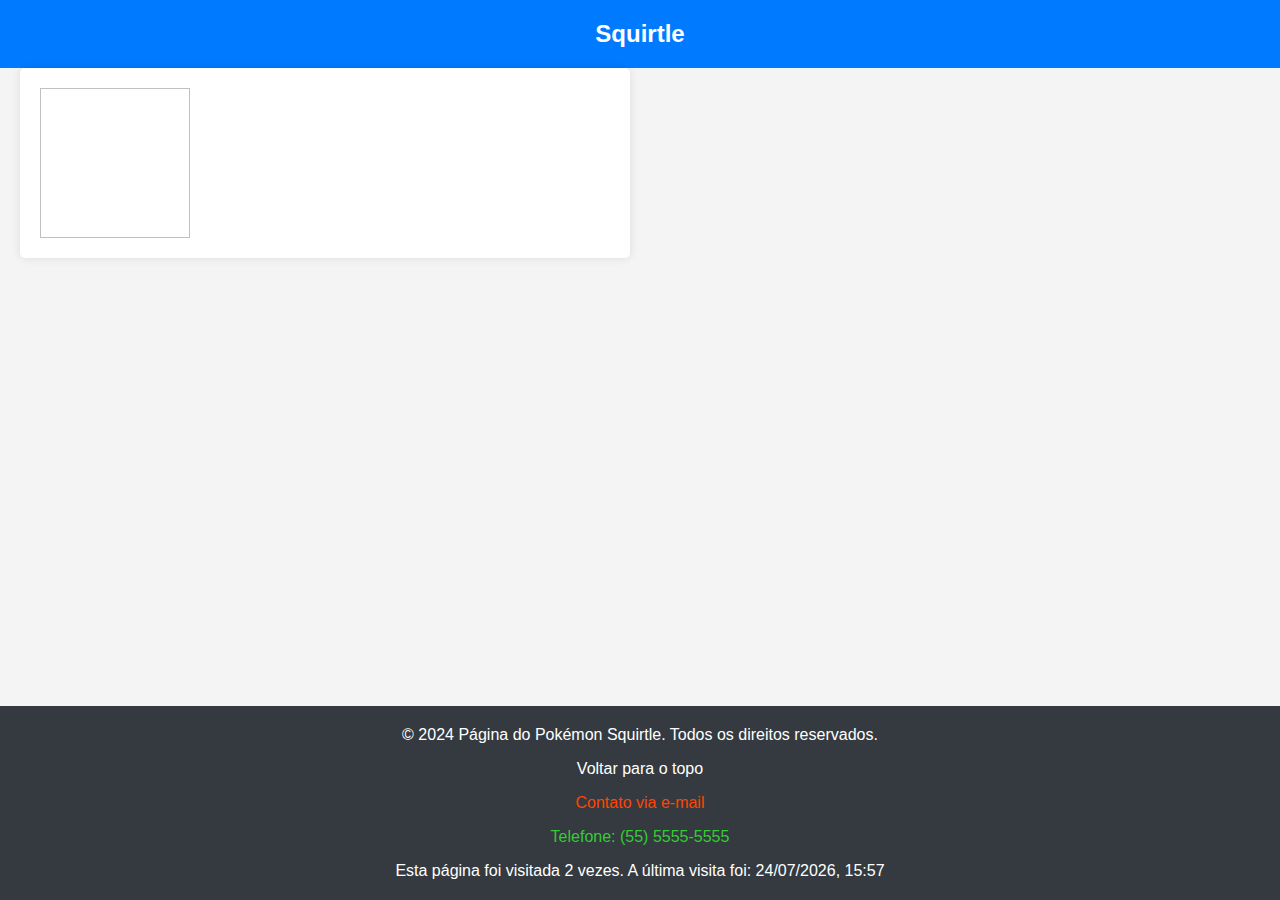
<file: pages/pokemon/index.html>
<!DOCTYPE html>
<html lang="pt-br">
  <head>
    <meta charset="UTF-8" />
    <meta name="viewport" content="width=device-width, initial-scale=1" />
    <title>Página do Pokémon Squirtle</title>

    <link rel="stylesheet" href="../../styles.css" />
    <link rel="stylesheet" href="./styles.css" />
  </head>
  <body>
    <header id="header">
      <a href="../../index.html">
        <h1>Squirtle</h1>
      </a>
    </header>

    <main>
      <section id="info-pokemon" aria-labelledby="info-pokemon-label">
        <img />
      </section>
    </main>

    <footer aria-label="Rodapé">
      <p aria-label="Copyright">
        &copy; 2024 Página do Pokémon Squirtle. Todos os direitos reservados.
      </p>
      <p><a href="#header">Voltar para o topo</a></p>
      <p><a href="mailto:contato@squirtlepage.com">Contato via e-mail</a></p>
      <p><a href="tel:+5555555555">Telefone: (55) 5555-5555</a></p>
    </footer>
    <script src="./index.js"></script>
    <script src="../../footer-counter.js"></script>
  </body>
</html>
</file>
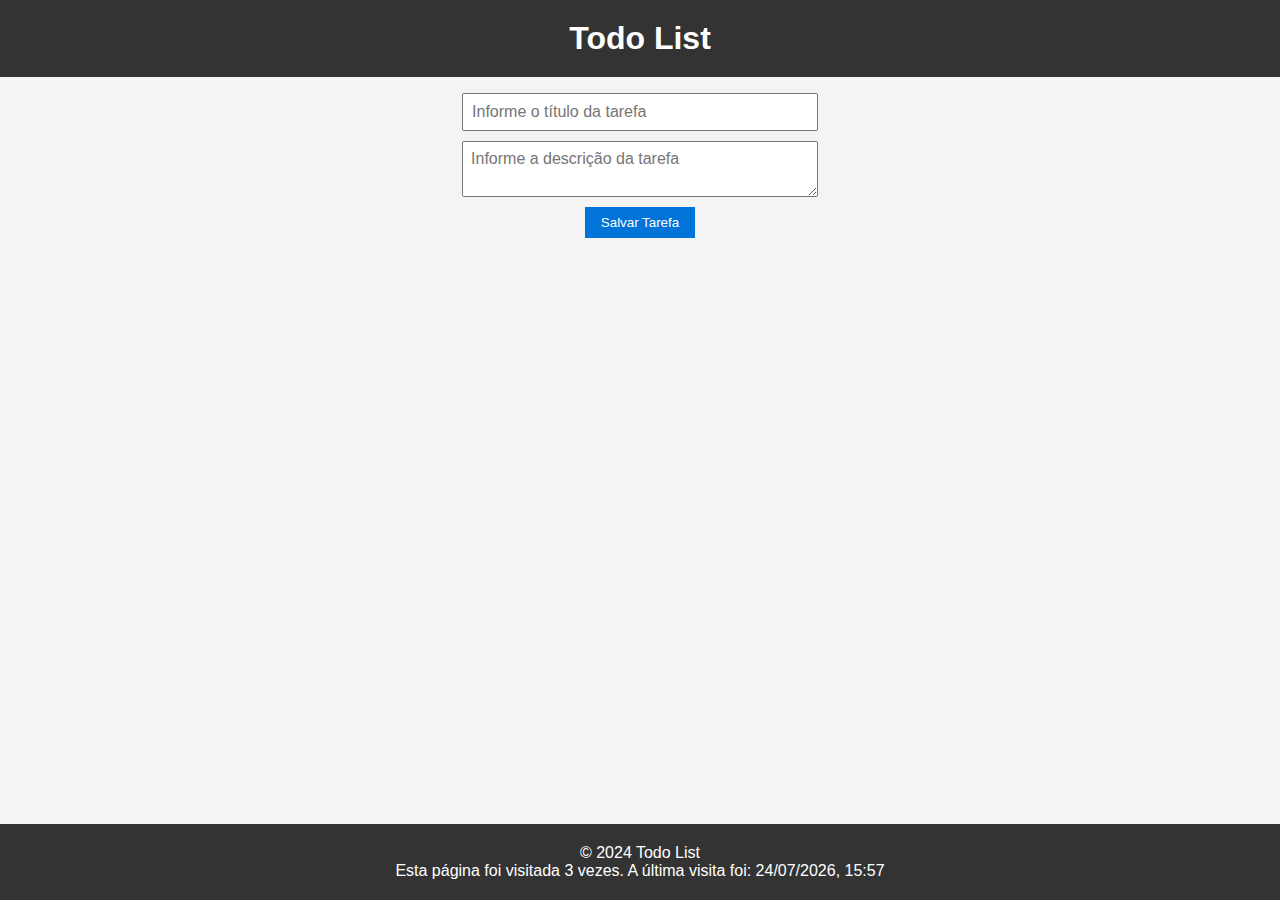
<file: pages/todo/index.html>
<!DOCTYPE html>
<html lang="pt-br">
  <head>
    <meta charset="UTF-8" />
    <meta name="viewport" content="width=device-width, initial-scale=1.0" />
    <title>Todo List</title>
    <link rel="stylesheet" href="./styles.css" />
  </head>
  <body>
    <div class="container">
      <header>
        <h1>Todo List</h1>
      </header>
      <main>
        <!-- Formulário para adicionar tarefas -->
        <form id="taskForm" onsubmit="addTask(event)">
          <input
            type="text"
            name="title"
            id="title"
            required
            placeholder="Informe o título da tarefa"
          />
          <textarea
            id="description"
            name="description"
            required
            placeholder="Informe a descrição da tarefa"
          ></textarea>
          <button type="submit">Salvar Tarefa</button>
        </form>

        <!-- Lista de tarefas -->
        <ul id="taskList"></ul>

        <dialog id="dialog-task-edit">
          <form onsubmit="updateTask(task)">
            <input type="text" id="input-title">
            <input type="text" id="input-description">
            <button>Editar tarefa</button>
            <button onclick="closeDialog(event)">Cancelar</button>
          </form>
        </dialog>
      </main>
      <footer>&copy; 2024 Todo List</footer>
    </div>

    <script src="./index.js"></script>
    <script src="../../footer-counter.js"></script>
  </body>
</html>
</file>
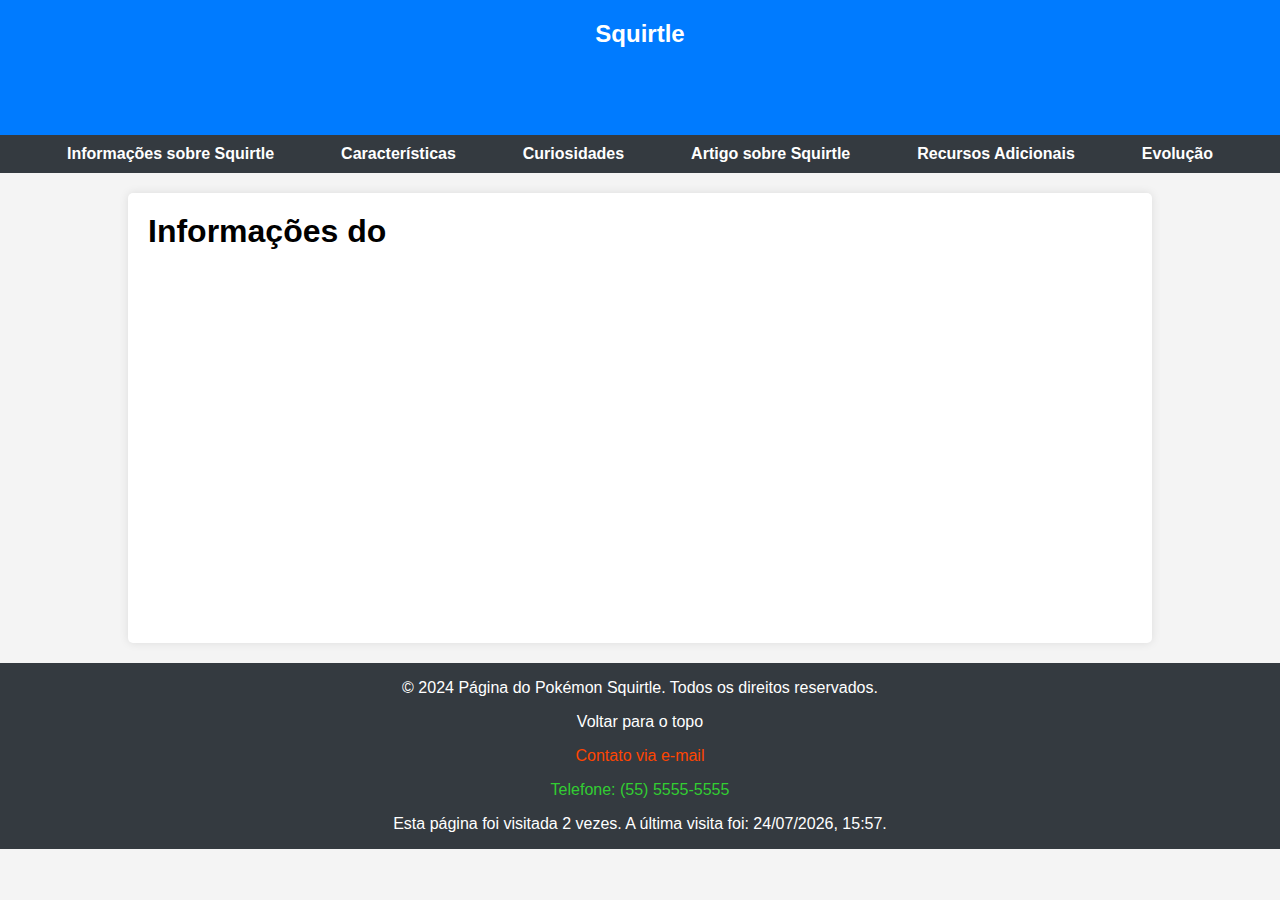
<file: pages/pokemon.html>
<!DOCTYPE html>
<html lang="pt-br">

<head>
  <meta charset="UTF-8" />
  <title>Página do </title>
  <link rel="stylesheet" href="../assets/css/main.css" />
  <link rel="stylesheet" href="../assets/css/pokemon.css">
  <script defer type="module" src="../assets/js/pokemon.js"></script>
</head>

<body>
  <header id="header">
    <h1>Squirtle</h1>
  </header>

  <nav aria-label="Navegação principal">
    <ul>
      <li><a href="#info-squirtle">Informações sobre Squirtle</a></li>
      <li><a href="#caracteristicas">Características</a></li>
      <li><a href="#curiosidades">Curiosidades</a></li>
      <li><a href="#artigo-squirtle">Artigo sobre Squirtle</a></li>
      <li><a href="#recursos">Recursos Adicionais</a></li>
      <li><a href="#evolucao">Evolução</a></li>
    </ul>
  </nav>

  <main>
    <section id="evolucao-section">
        <h1 id="pokemon-titulo">Informações do </h1>
    </section>
  </main>

  <footer aria-label="Rodapé">
    <p aria-label="Copyright">
      &copy; 2024 Página do Pokémon Squirtle. Todos os direitos reservados.
    </p>
    <p><a href="#header">Voltar para o topo</a></p>
    <p><a href="mailto:contato@squirtlepage.com">Contato via e-mail</a></p>
    <p><a href="tel:+5555555555">Telefone: (55) 5555-5555</a></p>
  </footer>
</body>

</html>
</file>
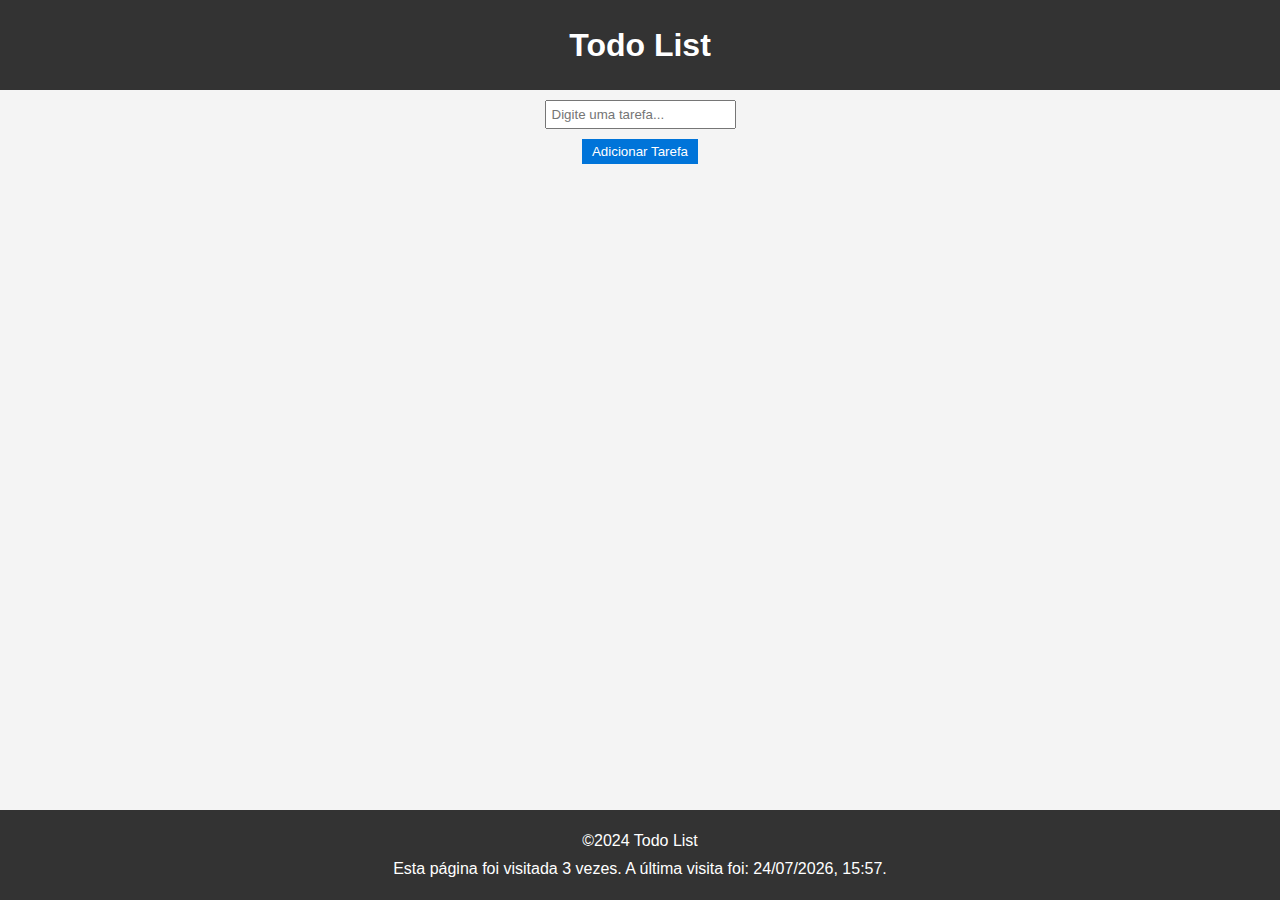
<file: pages/todo.html>
<!DOCTYPE html>
<html lang="en">
<head>
    <meta charset="UTF-8">
    <meta name="viewport" content="width=device-width, initial-scale=1.0">
    <link rel="stylesheet" href="../assets/css/todo.css">
    <script defer type="module" src="../assets/js/todo.js"></script>
    <title>Document</title>
</head>
<body>
    <header>
        <h1>Todo List</h1>
    </header>
    <main>
        <section>
            <form id="form-add-task">
                <input type="text" id="input-add-task" placeholder="Digite uma tarefa..."/>  
                <button type="submit" id="button-add-task">Adicionar Tarefa</button>
            </form>
        </section>
        <ul id="list-task">

        </ul>
    </main>
    <footer>
        <p>©2024 Todo List</p>
        
    </footer>
</body>
</html>
</file>
<file: pages/pokemon/styles.css>
section img {
  width: 150px;
  height: 150px;

  cursor: pointer;
}
</file>
<file: assets/css/pokemon.css>
header {
    height: 15vh;
}

footer {
    min-height: 20vh;
}

main {
    height: 50vh;
    grid-template-columns: 1fr;
}

main section {
    width: 80vw;
}
</file>
<file: assets/css/todo.css>
* {
    padding: 0;
    margin: 0;
    box-sizing: border-box;
    font-family: "Arial", sans-serif;
}

body {
    display: grid;
    grid-template-rows: 1fr 8fr 1fr;
    height: 100vh;
    width: 100%;
    background-color: #f4f4f4;
}

header {
    display: flex;
    justify-content: center;
    align-items: center;
    background-color: #333;
}

header h1 {
    color: #FFF;
}

main {
    display: flex;
    flex-direction: column;
    align-items: center;
    gap: 20px;
}

main section {
    display: flex;
    justify-content: center;
    align-items: center;
    margin-top: 10px;
    width: 100%;
}

#form-add-task {
    display: flex;
    flex-direction: column;
    justify-content: center;
    align-items: center;
    gap: 10px;
}

#form-add-task input {
    padding: 5px;
}

#form-add-task button {
    background-color: #0074d9;
    color: #FFF;
    padding: 5px 10px;
    border: none;
}

#form-add-task button:hover {
    cursor: pointer;
    background-color: #015fc4;
}

#list-task {
    width: 100%;
}

footer {
    width: 100%;
    background-color: #333;
    color: #FFF;
    display: flex;
    flex-direction: column;
    justify-content: center;
    align-items: center;
    gap: 10px;
    padding: 10px;
}
</file>
<file: styles.css>
/* Reset de estilos para garantir consistência em diferentes navegadores */
body,
h1,
h2,
p,
ul,
ol,
li,
figure,
table,
th,
td {
  margin: 0;
  padding: 0;
}

* {
  box-sizing: border-box;
}

/* Estilos gerais */

body {
  font-family: 'Arial', sans-serif;
  color: #333;
  background-color: #f4f4f4;
  height: 100vh;
  display: flex;
  flex-direction: column;
}

main {
  display: grid;
  grid-template-columns: repeat(2, 1fr);
  gap: 20px;
  margin: 0 20px;
}

@media (max-width: 768px) {
  main {
    grid-template-columns: 1fr;
  }
}

main > section {
  padding: 20px;
}

main section,
main article {
  color: black;
  background-color: #fff;
  padding: 20px;
  border-radius: 5px;
  box-shadow: 0 0 10px rgba(0, 0, 0, 0.1);
  margin-bottom: 20px;
  display: flex;
  flex-direction: column;
}

section h1,
section h2,
section h3 {
  margin-bottom: 8px;
}

article h1,
article h2,
article h3 {
  margin-bottom: 10px;
}

p {
  margin-bottom: 16px;
}

ul li {
  list-style-position: inside;
}

/* Header */

header {
  background-color: #007bff;
  color: #fff;
  padding: 20px;
  display: flex;
  justify-content: center;
}

header h1 {
  font-size: 24px;
}

header a {
  text-decoration: none;
  color: white;
}

@media (max-width: 768px) {
  header h1 {
    font-size: 20px;
  }

  h2 {
    font-size: 18px;
  }
}

/* Lista de navegação */

nav ul {
  list-style: none;
  display: flex;
  gap: 20px;
  justify-content: center;
  flex-wrap: wrap;
  background-color: #343a40;
  padding: 10px;
  margin-bottom: 20px;
}

@media (max-width: 768px) {
  nav ul {
    flex-direction: column;
    align-items: center;
  }
}

nav a {
  text-decoration: none;
  color: #fff;
  font-weight: bold;
  transition: color 0.8s;
}

nav a:hover {
  color: #ffc107;
}

/* Seções */

#info-squirtle img {
  width: 150px;
  height: 150px;
  align-self: center;
}

#info-squirtle div {
  display: flex;
  justify-content: space-evenly;
  flex-wrap: wrap;
}

#info-squirtle img,
#evolucao img {
  transition: transform 0.3s ease-in-out;
}

#info-squirtle img:hover,
#evolucao img:hover {
  transform: scale(1.1);
}

#evolucao a {
  text-decoration: none;
  color: black;
}

#info-squirtle img:nth-of-type(2) {
  padding: 35px;
}

#curiosidades li::marker {
  content: '🔍';
}

#curiosidades ul {
  display: flex;
  flex-direction: column;
  gap: 12px;
}

#evolucao ul {
  display: flex;
  justify-content: space-around;
  flex-wrap: wrap;
  list-style: none;
}

@media (max-width: 768px) {
  #evolucao ul {
    flex-direction: column;
    align-items: center;
  }
}

#evolucao img {
  height: 150px;
  width: 150px;
}

#evolucao figcaption {
  font-weight: 600;
  font-size: 20px;
  text-align: center;
  margin-top: 16px;
}

@media (max-width: 768px) {
  #evolucao figcaption {
    font-size: 16px;
  }
}

article {
  background-color: #ffc107;
  color: #fff;
}

/* Links */

#recursos a,
footer a {
  transition: opacity 0.3s ease-in-out;
}

a[target='_blank'] {
  color: #4592c4;
  font-weight: bold;
}

a[target='_blank']:hover {
  opacity: 0.8;
}

/* Footer */

footer {
  background-color: #343a40;
  color: #fff;
  padding: 20px;
  bottom: 0;
  display: flex;
  flex-direction: column;
  align-items: center;
  gap: 16px;
  margin-top: auto;
}

footer p {
  margin-bottom: 0;
}

footer a {
  text-decoration: none;
}

footer a[href*='#'] {
  color: white;
}

footer a[href*='mailto'] {
  color: orangered;
}

footer a[href*='tel'] {
  color: limegreen;
}

footer a[href]:hover {
  opacity: 0.8;
}
/* 
@keyframes fadeIn {
  0% {
    opacity: 0;
    transform: translateY(-20px);
  }
  100% {
    opacity: 1;
    transform: translateY(0);
  }
}

main > section,
main > article {
  animation: fadeIn 0.5s ease-in-out forwards;
} */
</file>
<file: pages/todo/styles.css>
/* Reset de estilos para garantir consistência em diferentes navegadores */
body,
h1,
h2,
p,
ul,
ol,
li,
figure,
table,
th,
td {
  margin: 0;
  padding: 0;
}

* {
  box-sizing: border-box;
}

body {
  font-family: 'Arial', sans-serif;
  color: #333;
  background-color: #f4f4f4;
  height: 100vh;
  display: flex;
  flex-direction: column;
}

.container {
  display: grid;
  grid-template-rows: auto 1fr auto;
  min-height: 100vh;
}

header,
footer {
  background-color: #333;
  color: #fff;
  padding: 20px;
  text-align: center;
}

main {
  padding: 1rem;
}

main form {
  display: flex;
  flex-direction: column;
  gap: 10px;
  align-items: center;
  width: 40ch;
  margin: 0 auto;
}

input,
textarea {
  width: 100%;
  padding: 0.5rem;
  font-size: 16px;
}

input,
textarea::placeholder {
  font-family: 'Arial', sans-serif;
}

button {
  background-color: #0074d9;
  color: #fff;
  border: none;
  padding: 0.5rem 1rem;
  cursor: pointer;
}

ul {
  list-style: none;
  padding: 0;
  max-width: 80ch;
  margin: 0 auto;
}

li {
  margin: 0.5rem 0;
  padding: 20px;
  border: solid 1px #ccc;
  display: flex;
  flex-direction: row;
  justify-content: space-between;
  width: 100%;
}

li div {
  display: flex;
  flex-direction: column;
  gap: 10px;
}

li .task-actions {
  flex-direction: row;
  gap: 15px;
}

li p {
  white-space: pre-wrap;
  margin-top: 10px;
}

li button {
  background-color: #676767;
  border: none;
  padding: 0.5rem 1rem;
  cursor: pointer;
  margin: -10px -10px -10px auto;
  border-radius: 5px;
  width: 28px;
  height: 28px;
  display: flex;
  align-items: center;
  justify-content: center;
}

dialog {
  border-radius: 5px;
}
</file>
<file: assets/css/main.css>
/* Reset de estilos para garantir consistência em diferentes navegadores */
    * {
        margin: 0;
        padding: 0;
        box-sizing: border-box;
    }

      /* Estilos gerais */

      body {
        font-family: "Arial", sans-serif;
        color: #333;
        background-color: #f4f4f4;
        display: flex;
        flex-direction: column;
        justify-content: center;
        align-items: center;
      }

      main {
        display: grid;
        grid-template-columns: 1fr 1fr;
        gap: 20px;
        margin: 20px;
      }

      main > section {
        padding: 20px;
        animation: fadeIn 500ms;
      }

      main section,
      main article {
        color: black;
        background-color: #fff;
        padding: 20px;
        border-radius: 5px;
        box-shadow: 0 0 10px rgba(0, 0, 0, 0.1);
      }

      section h1,
      section h2,
      section h3 {
        margin-bottom: 8px;
      }

      article h1,
      article h2,
      article h3 {
        margin-bottom: 10px;
      }

      ul li {
        list-style-position: inside;
      }

      /* Header */

      header {
        background-color: #007bff;
        color: #fff;
        display: flex;
        justify-content: center;
        padding: 20px 0;
        width: 100%;
      }

      header h1 {
        font-size: 24px;
      }

      /* Lista de navegação */

      nav {
          width: 100%;
      }

      nav ul {
        list-style: none;
        gap: 20px;
        display: flex;
        justify-content: space-evenly;
        flex-wrap: wrap;
        background-color: #343a40;
        padding: 10px 20px;
      }

      nav a {
        text-decoration: none;
        color: #fff;
        font-weight: bold;
        transition: color 300ms ease-in-out;
      }

      nav a:hover {
        color: #ffc107;
      }

      /* Seções */

      #curiosidades li::marker {
        content: "🔍";
      }

      #evolucao ul {
        display: flex;
        justify-content: space-around;
        flex-wrap: wrap;
        list-style: none;
      }

      #evolucao ul a {
        text-decoration: none;
        color: #343a40;
      }

      img {
        min-height: 215px;
      }

      #evolucao figcaption {
        font-weight: 600;
        font-size: 20px;
        text-align: center;
        margin-top: 16px;
      }

      article {
        background-color: #ffc107;
        color: #fff;
      }

      /* Links */

      a[target="_blank"] {
        color: #4592c4;
        font-weight: bold;
      }

      a[target="_blank"]:hover {
        opacity: 0.8;
      }

      .info-images-container {
        display: flex;
        justify-content: space-evenly;
        flex-wrap: wrap;
      }

      .info-images-container img {
        height: 215px;
        width: 215px;
      }

      .info-images-container img:hover {
        transform: scale(1.1);
        transition: transform 300ms ease-in-out;
      }

      .image-squirtle-jumping {
        padding: 50px;
      }

      .curiosidades-list {
        display: flex;
        flex-direction: column;
        gap: 12px;
      }

      .evolucao ul {
        display: flex;
        flex-wrap: wrap;
      }

      .evolucao ul li {
        min-width: 215px;
      }

      /* Footer */

      footer {
        background-color: #343a40;
        color: #fff;
        text-align: center;
        bottom: 0;
        width: 100%;
        display: flex;
        flex-direction: column;
        gap: 16px;
        padding: 16px;
      }

      footer a {
        text-decoration: none;
        transition: color 0.3s ease-in-out;
      }

      footer a[href*="#"] {
        color: white;
      }

      footer a[href*="mailto"] {
        color: orangered;
      }

      footer a[href*="tel"] {
        color: limegreen;
      }

      footer a[href]:hover {
        opacity: 0.8;
        transition: opacity 300ms ease-in-out;
      }

      @keyframes fadeIn {
        from {
          opacity: 0;
          transform: translateY(20px);
        }
        to {
          opacity: 1;
          transform: translateY(0px);
        }
      }

      @media (max-width: 768px) {
        main {
          grid-template-columns: 1fr;
        }

        nav ul {
          flex-direction: column;
          align-items: center;
        }

        .evolucao ul {
          flex-direction: column;
          align-items: center;
        }

        #evolucao figcaption {
          font-size: 16px;
        }

        header h1 {
          font-size: 20px;
        }

        section h2 {
          font-size: 18px;
        }
      }
</file>
